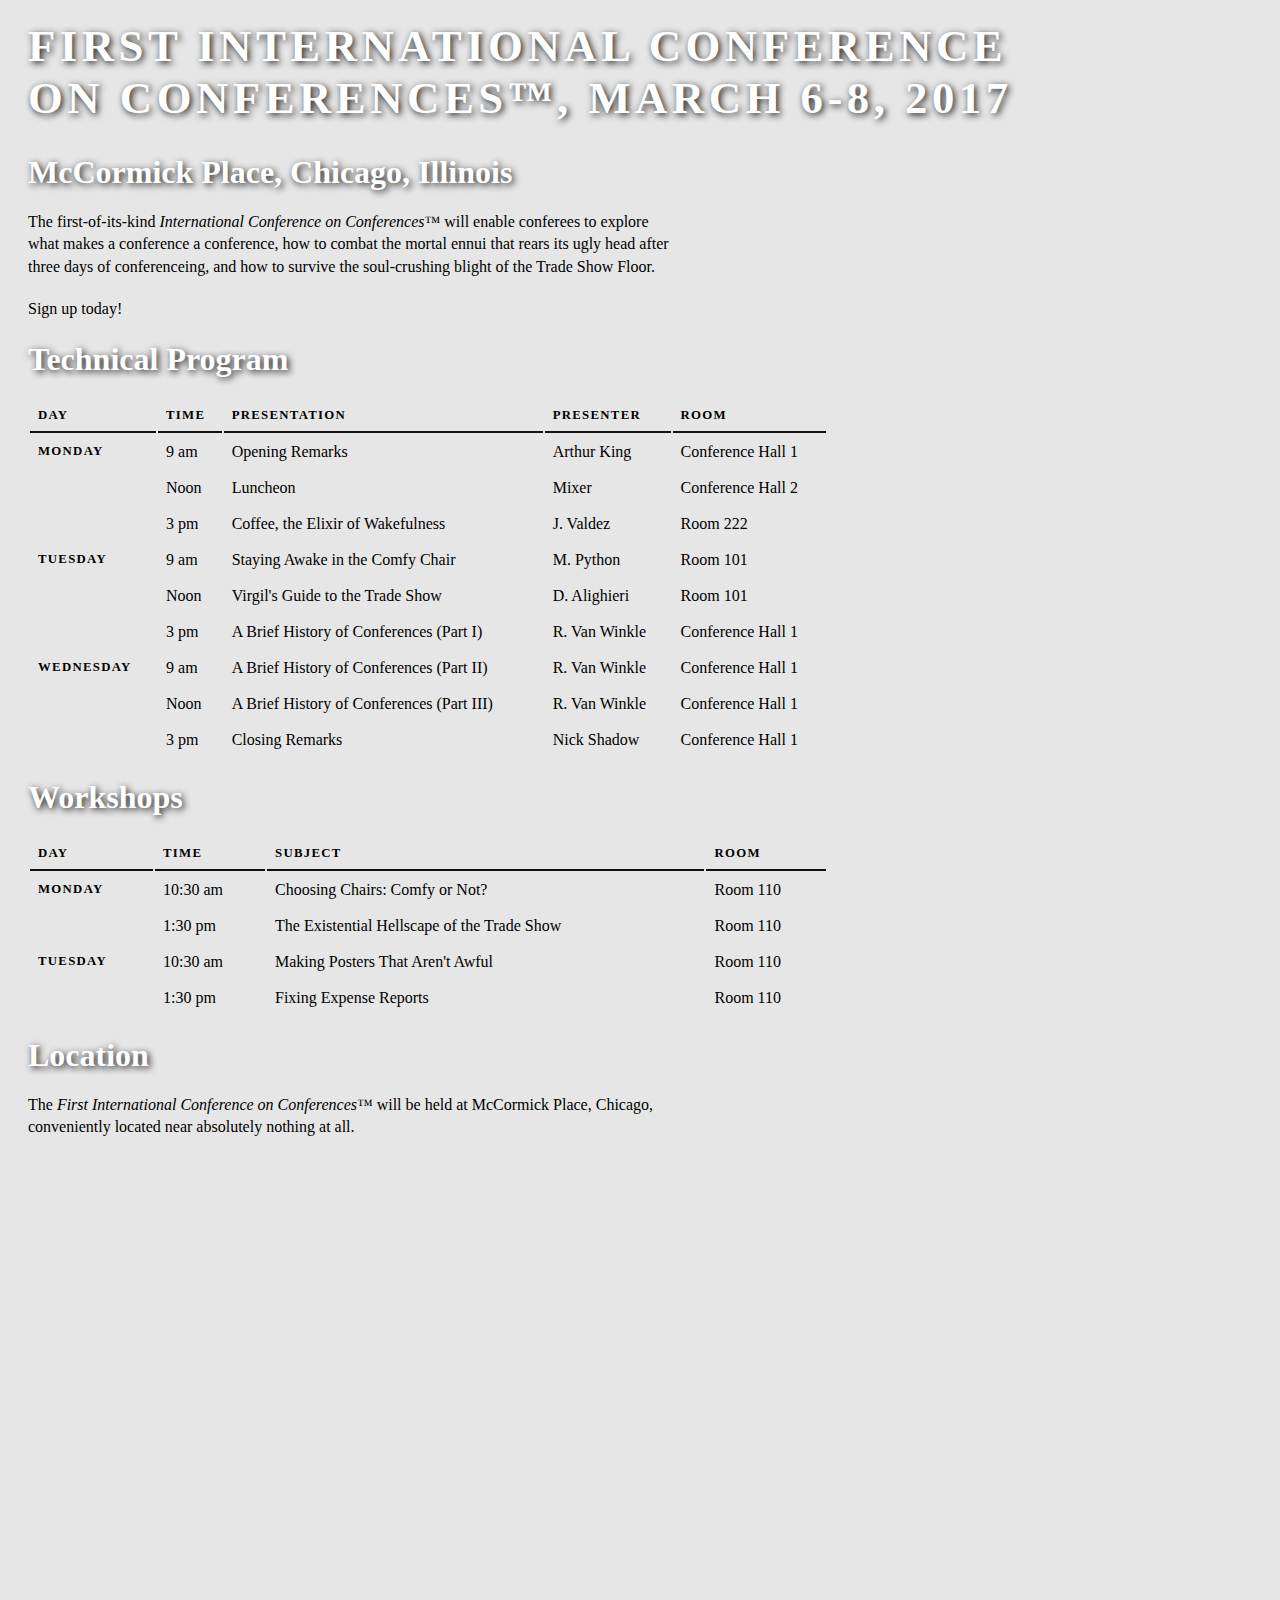
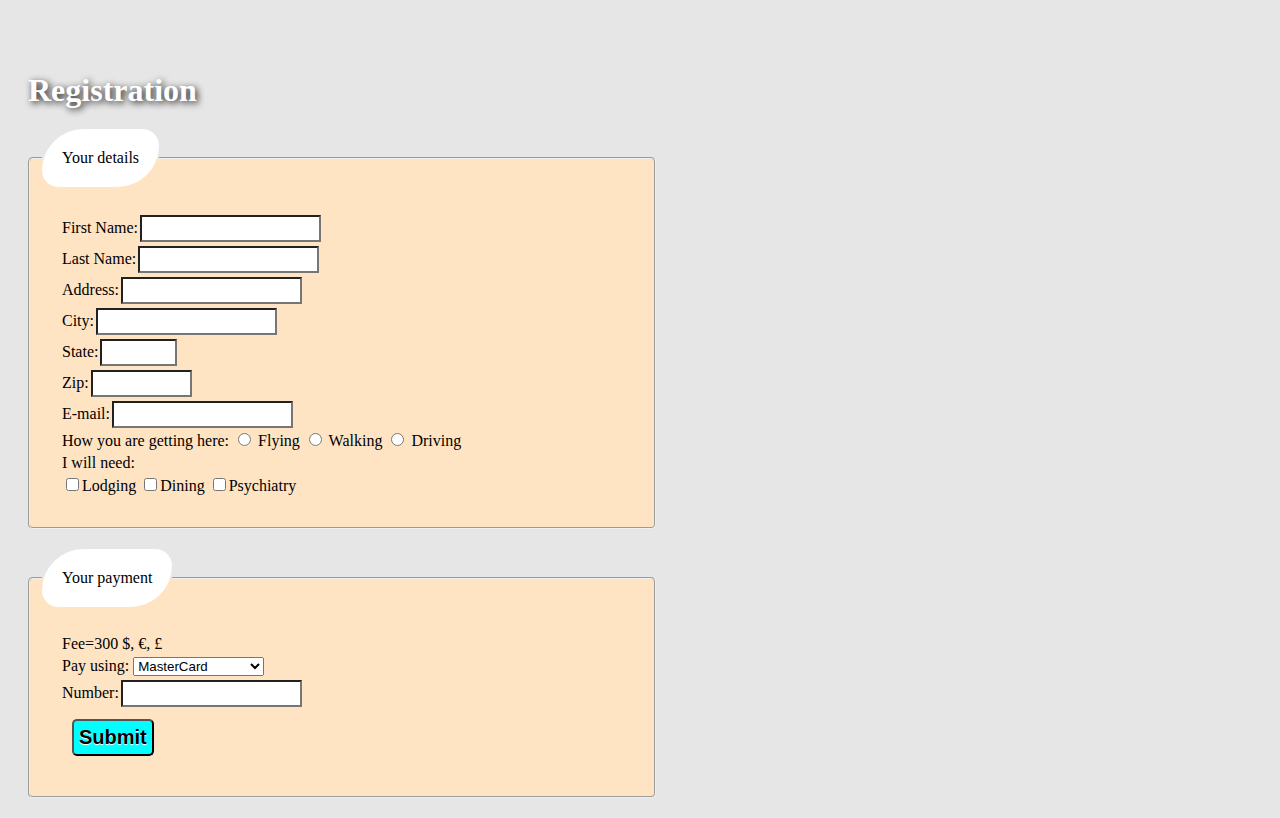
<file: 02 conference/index.html>
<!DOCTYPE html>
<html>
    
<!--Here's what goes at the top of the page -->
    
    <head>
        <title>Conference on Conferences</title>
        <meta name="description" content="First Conference on Conferences" />
        <meta name="keywords" content="conferences, meta-conferences, existential hellscapes"/>
        <meta http-equiv="author" content="Gregory Merklin" />
        <link rel="stylesheet" href="../04 css rules/rulesheet.css" type="text/css">
    
    </head>

    <body>
        <h1>First International Conference on Conferences&trade;, March 6-8, 2017</h1>
        <h2>McCormick Place, Chicago, Illinois</h2>
        <p>The first-of-its-kind <em>International Conference on Conferences&trade;</em> will enable conferees to explore what makes a conference a conference, how to combat the mortal ennui that rears its ugly head after three days of conferenceing, and how to survive the soul-crushing blight of the Trade Show Floor.</p>
        <p>Sign up today!</p>
 
<!--We start with a table outlining the technical program -->
        
    <h2>Technical Program</h2>
    <table>
        <thead>
            <tr>
            <th class="top">Day</th>
            <th class="top">Time</th>
            <th class="top">Presentation</th>
            <th class="top">Presenter</th>
            <th class="top">Room</th>
            </tr>
        </thead>
        
        <tbody>
            
        <tr>
            <th>Monday</th>
            <td>9 am</td>
            <td>Opening Remarks</td>
            <td>Arthur King</td>
            <td>Conference Hall 1</td>
        </tr>
        <tr class="even">
            <th> </th>
            <td>Noon</td>
            <td>Luncheon</td>
            <td>Mixer</td>
            <td>Conference Hall 2</td>
        </tr>
        <tr>
            <th> </th>
            <td>3 pm</td>
            <td>Coffee, the Elixir of Wakefulness</td>
            <td>J. Valdez</td>
            <td>Room 222</td>
        </tr>
        <tr class="even">
            <th>Tuesday </th>
            <td>9 am</td>
            <td>Staying Awake in the Comfy Chair</td>
            <td>M. Python</td>
            <td>Room 101</td>
        </tr>
        <tr>
            <th> </th>
            <td>Noon</td>
            <td>Virgil's Guide to the Trade Show</td>
            <td>D. Alighieri</td>
            <td>Room 101</td>
        </tr>
        <tr class="even">
            <th> </th>
            <td>3 pm</td>
            <td>A Brief History of Conferences (Part I)</td>
            <td>R. Van Winkle</td>
            <td>Conference Hall 1</td>
        </tr>
        <tr>
            <th>Wednesday</th>
            <td>9 am</td>
            <td>A Brief History of Conferences (Part II)</td>
            <td>R. Van Winkle</td>
            <td>Conference Hall 1</td>
        </tr>
        <tr class="even">
            <th> </th>
            <td>Noon</td>
            <td>A Brief History of Conferences (Part III)</td>
            <td>R. Van Winkle</td>
            <td>Conference Hall 1</td>
        </tr>
        <tr>
            <th> </th>
            <td>3 pm</td>
            <td>Closing Remarks</td>
            <td>Nick Shadow</td>
            <td>Conference Hall 1</td>
        </tr>
        
        </tbody>
    </table>
        
<!-- and continue with the workshops -->
        
    <h2>Workshops</h2>
        <table>
        <thead>
            <tr>
            <th class="top">Day</th>
            <th class="top">Time</th>
            <th class="top">Subject</th>
            <th class="top">Room</th>
            </tr>
        </thead>
            
        <tbody> 
            
        <tr>
            <th>Monday</th>
            <td>10:30 am</td>
            <td>Choosing Chairs: Comfy or Not?</td>
            <td>Room 110</td>
        </tr>
        <tr class="even">
            <th></th>
            <td>1:30 pm</td>
            <td>The Existential Hellscape of the Trade Show</td>
            <td>Room 110</td>
        </tr>
        <tr>
            <th>Tuesday</th>
            <td>10:30 am</td>
            <td>Making Posters That Aren't Awful</td>
            <td>Room 110</td>
        </tr>
        <tr class="even">
            <th></th>
            <td>1:30 pm</td>
            <td>Fixing Expense Reports</td>
            <td>Room 110</td>
        </tr>
            
        </tbody>
            
        </table>
        
<!-- this segment includes a map of the conference site, an iframe from google maps -->
        
    <h2>Location</h2>
        <p>The <em>First International Conference on Conferences&trade;</em> will be held at McCormick Place, Chicago, conveniently located near absolutely nothing at all.</p>
        <iframe src="https://www.google.com/maps/embed?pb=!1m18!1m12!1m3!1d2971.871039538657!2d-87.61896049017098!3d41.85260250074511!2m3!1f0!2f0!3f0!3m2!1i1024!2i768!4f13.1!3m3!1m2!1s0x880e2b80def39763%3A0x5d8b4048f3e507b2!2sMcCormick+Place!5e0!3m2!1sen!2sus!4v1486572208324" width="600" height="450" frameborder="0" style="border:0" allowfullscreen></iframe>
  
<!-- this section includes the registration and payment sections. Forms radiobuttons checkboxes and pulldowns. -->
        
        <h2>Registration</h2>
    <form action="http://www.example.com/review.php" method="get">
        <fieldset><legend>Your details</legend>
            <p>
            
            <label>First Name:<input type="text" name="name" size="15" maxlength="30"/></label><br />
            <label>Last Name:<input type="text" name="name" size="15" maxlength="30"/></label><br />
            <label>Address:<input type="text" name="name" size="15" maxlength="30"/></label><br />
            <label>City:<input type="text" name="name" size="15" maxlength="30"/></label><br />
            <label>State:<input type="text" name="name" size="2" maxlength="2"/></label><br />
            <label>Zip:<input type="text" name="name" size="5" maxlength="5"/></label><br />
            <label> E-mail:<input type="email" name="email" size="15" maxlength="30"/></label><br />
            
            How you are getting here:
            <input id="flying" type="radio" name="transport" value="f">
            <label for"flying">Flying</label>
            <input id="walking" type="radio" name="transport" value="w">
            <label for"walking">Walking</label>
            <input id="driving" type="radio" name="transport" value="d">
            <label for"driving">Driving</label> <br />
           
            I will need:<br />
            <input type="checkbox" name="service" value="lodging" />Lodging
            <input type="checkbox" name="service" value="Dining" />Dining
            <input type="checkbox" name="service" value="Psychiatry" />Psychiatry
            
            </p> 
        </fieldset>
        
<!-- here's the payment area -->
        
        <fieldset><legend>Your payment</legend>
            <p>
            
            Fee=300 $, &euro;, &pound;<br />
            Pay using:
      
            <select name="credit">
            <option value="mastercard">MasterCard</option>
            <option value="Visa">Visa</option>
            <option value="mastercard">American Express</option>
            </select><br />

            <label>Number:<input type="text" name="name" size="15" maxlength="30"/></label><br />

<!--and a submit button at the end -->
                
            <input type="submit" name="submit" value="Submit" />
        
        </p>
        </fieldset>
        </form>
    
    </body>
    
</html>
</file>
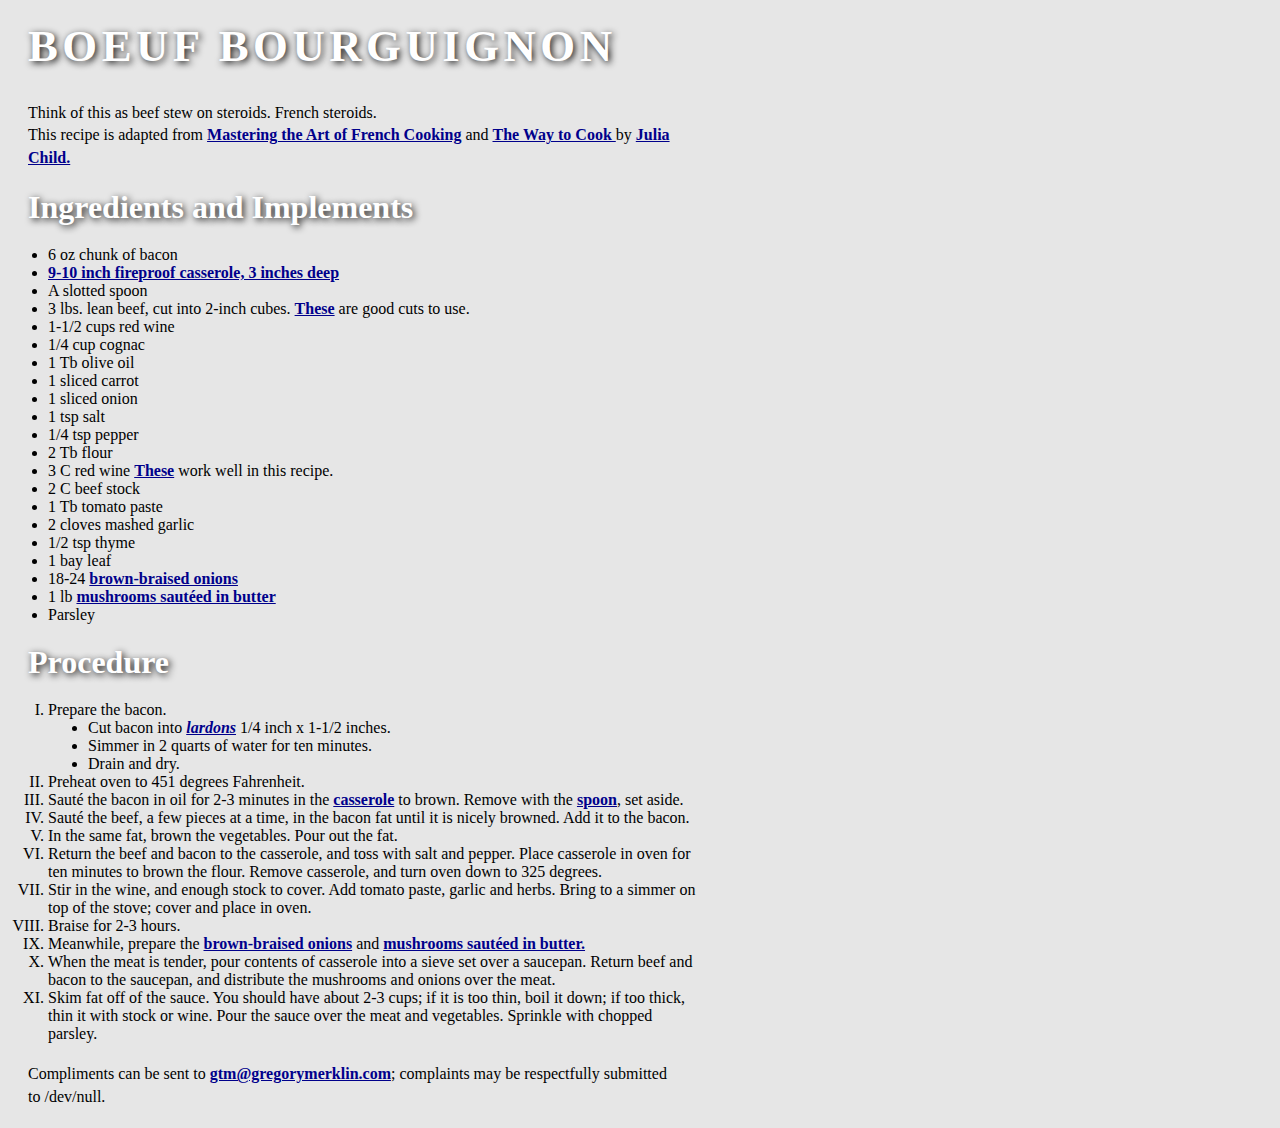
<file: 01 recipe/recipe.html>
<html>
    <head>
        <title>Boeuf Bourguignon</title>
        <meta name="description" content="Boef Bourguignon recipe" />
        <meta name="keywords" content="food, cooking, france, Julia Child"/>
        <meta http-equiv="author" content="Gregory Merklin" />
        <link rel="stylesheet" href="../04 css rules/rulesheet.css" type="text/css">

    </head>
    <body>
        <h1>Boeuf Bourguignon</h1> 

        <!-- opening section, with brief description of recipe, and sources, both books and name of book author -->

        <p>Think of this as beef stew on steroids. French steroids. <br>This recipe is adapted from <a href="https://www.amazon.com/Mastering-Art-French-Cooking-Vol/dp/0375413405/ref=sr_1_1?s=books&ie=UTF8&qid=1485968228&sr=1-1&keywords=mastering+the+art+of+french+cooking">Mastering the Art of French Cooking</a> and <a href="https://www.amazon.com/Way-Cook-Julia-Child/dp/0679747656/ref=sr_1_1?s=books&ie=UTF8&qid=1485968308&sr=1-1&keywords=the+way+to+cook"> The Way to Cook </a> by <a href="https://en.wikipedia.org/wiki/Julia_Child"> Julia Child.</a></p>

        <!-- List of ingredients and implements (casserole, utensils , etc.) -->

        <h2>Ingredients and Implements</h2>
        <ul>
            <li>6 oz chunk of bacon</li>
            <li id="#casserole"><a href="https://www.amazon.com/Creuset-Shallow-Dutch-French-Cerise/dp/B01IWBZU58/ref=sr_1_8?s=kitchen&ie=UTF8&qid=1485968832&sr=1-8&keywords=le+creuset">9-10 inch fireproof casserole, 3 inches deep</a></li>
            <li id="#spoon">A slotted spoon</li>
            <li>3 lbs. lean beef, cut into 2-inch cubes.  <a href="beef.html">These</a> are good cuts to use. </li>
            <li>1-1/2 cups red wine</li>
            <li>1/4 cup cognac</li>
            <li>1 Tb olive oil</li>
            <li>1 sliced carrot</li>
            <li>1 sliced onion</li>
            <li>1 tsp salt</li>
            <li>1/4 tsp pepper</li>
            <li>2 Tb flour</li>
            <li>3 C red wine <a href="wine.html">These</a> work well in this recipe.</li>
            <li>2 C beef stock</li>
            <li>1 Tb tomato paste</li>
            <li>2 cloves mashed garlic</li>
            <li>1/2 tsp thyme</li>
            <li>1 bay leaf</li>
            <li>18-24 <a href="braised-onions.html">brown-braised onions</a></li>
            <li>1 lb <a href="sauteed-mushrooms.html">mushrooms sautéed in butter</a></li>
            <li>Parsley</li>
        </ul>

        <!-- Now how to make the dish itself 1-->

        <h2>Procedure</h2>
        <ol>
            <li>Prepare the bacon.
                <ul>
                    <li>Cut bacon into <a href="https://en.wikipedia.org/wiki/Lardon"><em>lardons</em></a> 1/4 inch x 1-1/2 inches.</li>
                    <li>Simmer in 2 quarts of water for ten minutes.</li>
                    <li>Drain and dry.</li>
                </ul>  
            </li>
            <li> Preheat oven to 451 degrees Fahrenheit.</li> <!-- OK, recipe actually says 450 -->
            <li>Sauté the bacon in oil for 2-3 minutes in the <a href="#casserole">casserole</a> to brown. Remove with the <a href="#spoon">spoon</a>, set aside.</li>
            <li>Sauté the beef, a few pieces at a time, in the bacon fat until it is nicely browned. Add it to the bacon.</li>
            <li>In the same fat, brown the vegetables. Pour out the fat.</li>
            <li>Return the beef and bacon to the casserole, and toss with salt and pepper. Place casserole in oven for ten minutes to brown the flour. Remove casserole, and turn oven down to 325 degrees.</li>
            <li>Stir in the wine, and enough stock to cover. Add tomato paste, garlic and herbs. Bring to a simmer on top of the stove; cover and place in oven.</li>
            <li>Braise for 2-3 hours.</li>
            <li>Meanwhile, prepare the <a href="braised-onions.html">brown-braised onions</a> and <a href="sauteed-mushrooms.html">mushrooms sautéed in butter.</a></li>
            <li>When the meat is tender, pour contents of casserole into a sieve set over a saucepan. Return beef and bacon to the saucepan, and distribute the mushrooms and onions over the meat.</li>
            <li>Skim fat off of the sauce. You should have about 2-3 cups; if it is too thin, boil it down; if too thick, thin it with stock or wine. Pour the sauce over the meat and vegetables. Sprinkle with chopped parsley.</li>
        </ol>
        <p>Compliments can be sent to <a href="mailto: gtm@gregorymerklin.com">gtm@gregorymerklin.com</a>; complaints may be respectfully submitted to /dev/null.</p> <!-- Praise sent to me, pans sent to bitbucket -->
    </body>

</html>
</file>
<file: 04 css rules/rulesheet.css>
body {
    background-color: rgb(230, 230, 230);
    font-family: Georgia, Times, serif;
}

h1 {
    text-transform: uppercase;
    max-width: 1000px;
    letter-spacing: .1em;
    font-size: 280%;
    color:white;
    text-shadow: 2px 2px 7px #111111;
    margin: 10px;
    padding: 10px;
}

h2 {
    font-size: 200%;
    color: white;
    text-shadow: 2px 2px 7px #111111;
    margin: 20px;
}

h3 {
    font-size: 140%;
    color:antiquewhite;
    text-shadow: 2px 2px 7px #111111;
    margin: 20px;
}

p{
    line-height: 1.4em;
    max-width: 650px;
    margin: 20px
}

.caption{
    text-align: center;
    padding: 30px;
    font-style: italic;
/*    margin:auto;*/
    display:block;
}

img {
    display:block;
    margin: auto;
    border-color: red;
    border-style: solid;
    border-width: 5px; 
    box-shadow: 15px 15px 15px green;
}

a{
    font-weight: 800;
    color: darkblue;
}

a:hover {
    color: crimson;
}

a:active {
    color: blueviolet;
}

input[type=text]{
    padding: 4px 20px;
    margin: 2px;
    border-style: inset;
}

input[type=email]{
    padding: 4px 20px;
    margin: 2px;
    border-style: inset;
}

ol {
    list-style-type:upper-roman;
    max-width:650px;
}

ul {
/*    font-family:courier,monospace;*/
    list-style: disc;
}

table {
    width:800px;
    margin: 20px;
}

th, td {
    padding: 8px 8px 8px 8px;
}

th {
    text-transform: uppercase;
    font-size: 80%;
    letter-spacing: 0.1em;
    text-align: left;
}

th.top {
    border-bottom: 2px solid #111111;
    text-align: left
}

tr.even {
    background: #white;
}

iframe {
    margin: 20px;
}

fieldset {
    width: 600px;
    background-color:bisque;
    margin: 20px;
    border-radius: 5px;
}

legend {
    padding: 20px;
    background-color: white;
    border-radius: 50px 20px;
}

input[type=submit] {
    font-weight: bold;
    font-size: 20px;
    padding: 5px;
    margin: 10px;
    border-radius: 5px;
    background-color:aqua;
    text-shadow: 0px 1px 1px #ffffff;
}

input[type=submit]:hover {
    background-color:limegreen;
}
</file>
